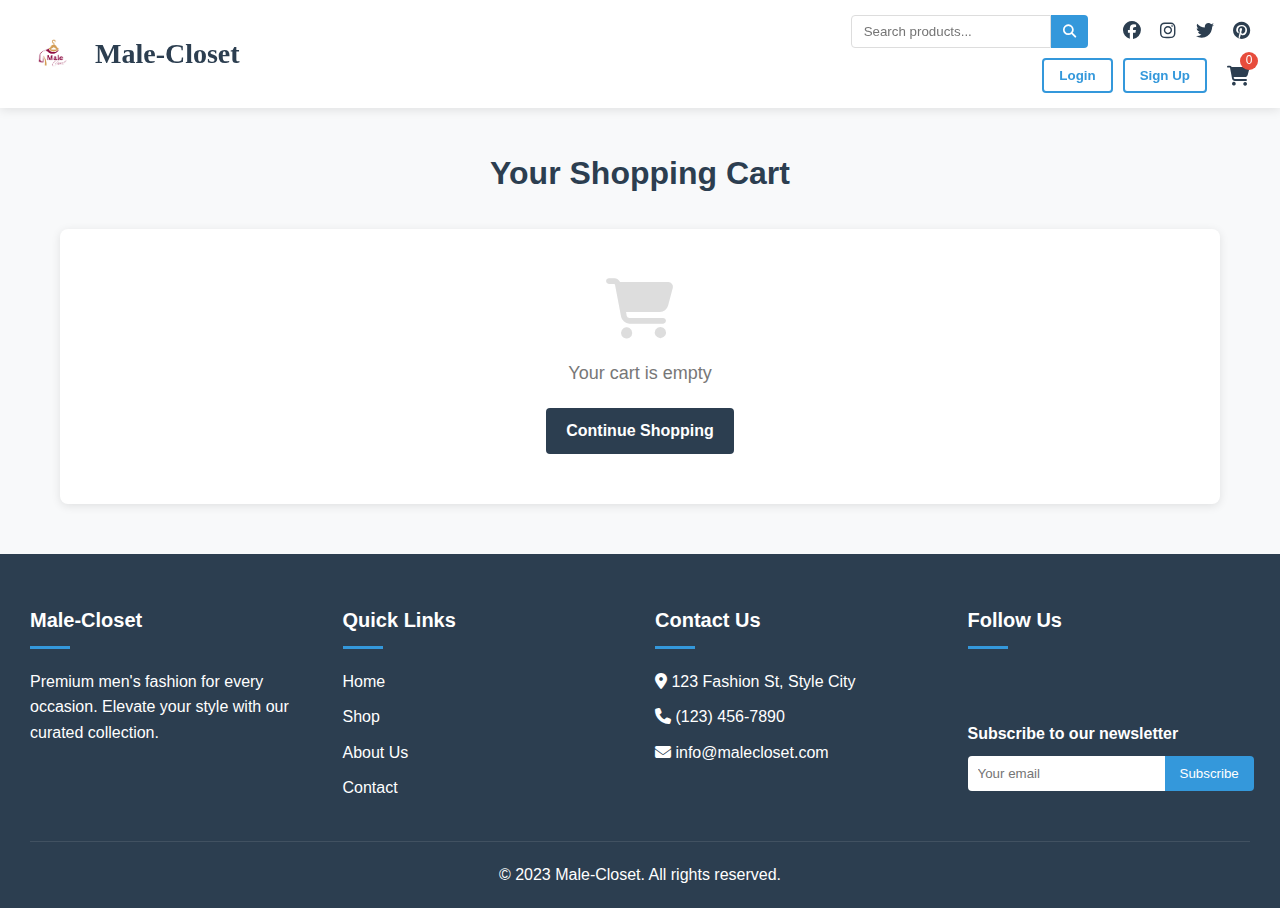
<file: cart.html>
<!DOCTYPE html>
<html lang="en">
    <head>
        <meta charset="UTF-8">
        <meta name="viewport" content="width=device-width, initial-scale=1.0">
        <title>Shopping Cart - Male-Closet</title>
        <link rel="stylesheet" href="styles.css">
        <link rel="stylesheet"
            href="https://cdnjs.cloudflare.com/ajax/libs/font-awesome/6.4.0/css/all.min.css">
        <style>
        .cart-container {
            max-width: 1200px;
            margin: 40px auto;
            padding: 0 20px;
        }
        
        .cart-title {
            text-align: center;
            margin-bottom: 30px;
            color: #2c3e50;
        }
        
        .cart-empty {
            text-align: center;
            padding: 50px 0;
            background-color: white;
            border-radius: 8px;
            box-shadow: 0 2px 10px rgba(0, 0, 0, 0.1);
        }
        
        .cart-empty i {
            font-size: 60px;
            color: #ddd;
            margin-bottom: 20px;
        }
        
        .cart-empty p {
            font-size: 18px;
            color: #777;
            margin-bottom: 20px;
        }
        
        .cart-table {
            width: 100%;
            border-collapse: collapse;
            background-color: white;
            border-radius: 8px;
            overflow: hidden;
            box-shadow: 0 2px 10px rgba(0, 0, 0, 0.1);
        }
        
        .cart-table th {
            background-color: #f8f9fa;
            padding: 15px;
            text-align: left;
            color: #2c3e50;
            font-weight: 600;
        }
        
        .cart-table td {
            padding: 15px;
            border-top: 1px solid #eee;
        }
        
        .cart-product {
            display: flex;
            align-items: center;
        }
        
        .cart-product img {
            width: 80px;
            height: 80px;
            object-fit: cover;
            margin-right: 15px;
            border-radius: 4px;
        }
        
        .cart-product-info h3 {
            font-size: 16px;
            margin-bottom: 5px;
            color: #2c3e50;
        }
        
        .cart-product-info p {
            color: #777;
            font-size: 14px;
        }
        
        .cart-quantity {
            display: flex;
            align-items: center;
        }
        
        .cart-quantity button {
            width: 30px;
            height: 30px;
            background-color: #f1f1f1;
            border: none;
            font-size: 16px;
        }
        
        .cart-quantity input {
            width: 40px;
            height: 30px;
            text-align: center;
            border: 1px solid #ddd;
            border-left: none;
            border-right: none;
        }
        
        .cart-remove {
            color: #e74c3c;
            background: none;
            border: none;
            font-size: 18px;
            cursor: pointer;
        }
        
        .cart-summary {
            margin-top: 30px;
            background-color: white;
            border-radius: 8px;
            padding: 20px;
            box-shadow: 0 2px 10px rgba(0, 0, 0, 0.1);
        }
        
        .cart-summary h2 {
            margin-bottom: 20px;
            color: #2c3e50;
        }
        
        .summary-row {
            display: flex;
            justify-content: space-between;
            margin-bottom: 15px;
            padding-bottom: 15px;
            border-bottom: 1px solid #eee;
        }
        
        .summary-row.total {
            font-weight: 600;
            font-size: 18px;
            border-bottom: none;
            margin-top: 20px;
        }
        
        .checkout-btn {
            width: 100%;
            padding: 15px;
            background-color: #3498db;
            color: white;
            border: none;
            border-radius: 4px;
            font-weight: 600;
            font-size: 16px;
            margin-top: 20px;
            cursor: pointer;
            transition: background-color 0.3s;
        }
        
        .checkout-btn:hover {
            background-color: #2980b9;
        }
        
        .continue-shopping {
            display: block;
            text-align: center;
            margin-top: 20px;
            color: #3498db;
            font-weight: 600;
        }
        
        .continue-shopping:hover {
            text-decoration: underline;
        }
        
        @media (max-width: 768px) {
            .cart-table thead {
                display: none;
            }
            
            .cart-table, .cart-table tbody, .cart-table tr, .cart-table td {
                display: block;
                width: 100%;
            }
            
            .cart-table tr {
                margin-bottom: 20px;
                border: 1px solid #eee;
                border-radius: 8px;
                overflow: hidden;
            }
            
            .cart-table td {
                text-align: right;
                padding: 10px 15px;
                position: relative;
            }
            
            .cart-table td::before {
                content: attr(data-label);
                position: absolute;
                left: 15px;
                font-weight: 600;
                color: #2c3e50;
            }
            
            .cart-product {
                justify-content: flex-end;
            }
            
            .cart-quantity {
                justify-content: flex-end;
            }
        }
    </style>
    </head>
    <body>
        <!-- Header Section -->
        <header>
            <div class="logo-container">
                <img src="images/logo.png" alt="Male-Closet Logo" class="logo">
                <h1 class="site-title">Male-Closet</h1>
            </div>
            <div class="header-right">
                <div class="search-social">
                    <div class="search-box">
                        <input type="text" placeholder="Search products...">
                        <button><i class="fas fa-search"></i></button>
                    </div>
                    <div class="social-icons">
                        <a href="#"><i class="fab fa-facebook"></i></a>
                        <a href="#"><i class="fab fa-instagram"></i></a>
                        <a href="#"><i class="fab fa-twitter"></i></a>
                        <a href="#"><i class="fab fa-pinterest"></i></a>
                    </div>
                </div>
                <div class="user-actions">
                    <button id="login-btn" class="auth-btn">Login</button>
                    <button id="signup-btn" class="auth-btn">Sign Up</button>
                    <a href="cart.html" class="cart-icon">
                        <i class="fas fa-shopping-cart"></i>
                        <span class="cart-count">0</span>
                    </a>
                </div>
            </div>
        </header>

        <!-- Main Content Area -->
        <div class="cart-container">
            <h1 class="cart-title">Your Shopping Cart</h1>

            <div id="cart-content">
                <!-- Cart items will be loaded here via JavaScript -->
                <div class="cart-empty">
                    <i class="fas fa-shopping-cart"></i>
                    <p>Your cart is empty</p>
                    <a href="index.html" class="btn">Continue Shopping</a>
                </div>
            </div>
        </div>

        <!-- Footer -->
        <footer>
            <div class="footer-content">
                <div class="footer-section">
                    <h3>Male-Closet</h3>
                    <p>Premium men's fashion for every occasion. Elevate your
                        style with our curated collection.</p>
                </div>
                <div class="footer-section">
                    <h3>Quick Links</h3>
                    <ul>
                        <li><a href="index.html">Home</a></li>
                        <li><a href="categories.html">Shop</a></li>
                        <li><a href="about.html">About Us</a></li>
                        <li><a href="contact.html">Contact</a></li>
                    </ul>
                </div>
                <div class="footer-section">
                    <h3>Contact Us</h3>
                    <p><i class="fas fa-map-marker-alt"></i> 123 Fashion St,
                        Style City</p>
                    <p><i class="fas fa-phone"></i> (123) 456-7890</p>
                    <p><i class="fas fa-envelope"></i> info@malecloset.com</p>
                </div>
                <div class="footer-section">
                    <h3>Follow Us</h3>
                    <div class="social-icons">
                        <a href="#"><i class="fab fa-facebook"></i></a>
                        <a href="#"><i class="fab fa-instagram"></i></a>
                        <a href="#"><i class="fab fa-twitter"></i></a>
                        <a href="#"><i class="fab fa-pinterest"></i></a>
                    </div>
                    <div class="newsletter">
                        <h4>Subscribe to our newsletter</h4>
                        <form>
                            <input type="email" placeholder="Your email">
                            <button type="submit">Subscribe</button>
                        </form>
                    </div>
                </div>
            </div>
            <div class="footer-bottom">
                <p>&copy; 2023 Male-Closet. All rights reserved.</p>
            </div>
        </footer>

        <!-- Login Overlay Form -->
        <div id="login-overlay" class="overlay">
            <div class="overlay-content">
                <span class="close-btn">&times;</span>
                <h2>Login</h2>
                <form action="login.php" method="post">
                    <div class="form-group">
                        <label for="login-email">Email</label>
                        <input type="email" id="login-email" name="email"
                            required>
                    </div>
                    <div class="form-group">
                        <label for="login-password">Password</label>
                        <input type="password" id="login-password"
                            name="password" required>
                    </div>
                    <button type="submit" class="submit-btn">Login</button>
                </form>
                <p>Don't have an account? <a href="#" id="switch-to-signup">Sign
                        up</a></p>
            </div>
        </div>

        <!-- Signup Overlay Form -->
        <div id="signup-overlay" class="overlay">
            <div class="overlay-content">
                <span class="close-btn">&times;</span>
                <h2>Sign Up</h2>
                <form action="signup.php" method="post">
                    <div class="form-group">
                        <label for="signup-name">Full Name</label>
                        <input type="text" id="signup-name" name="name"
                            required>
                    </div>
                    <div class="form-group">
                        <label for="signup-email">Email</label>
                        <input type="email" id="signup-email" name="email"
                            required>
                    </div>
                    <div class="form-group">
                        <label for="signup-password">Password</label>
                        <input type="password" id="signup-password"
                            name="password" required>
                    </div>
                    <div class="form-group">
                        <label for="signup-confirm-password">Confirm
                            Password</label>
                        <input type="password" id="signup-confirm-password"
                            name="confirm_password" required>
                    </div>
                    <button type="submit" class="submit-btn">Sign Up</button>
                </form>
                <p>Already have an account? <a href="#"
                        id="switch-to-login">Login</a></p>
            </div>
        </div>

        <script src="script.js"></script>
        <script>
        document.addEventListener('DOMContentLoaded', function() {
            // Load cart items from localStorage
            const cartContent = document.getElementById('cart-content');
            let cartItems = [];
            
            if (localStorage.getItem('cartItems')) {
                cartItems = JSON.parse(localStorage.getItem('cartItems'));
                updateCartDisplay();
            }
            
            function updateCartDisplay() {
                if (cartItems.length === 0) {
                    cartContent.innerHTML = `
                        <div class="cart-empty">
                            <i class="fas fa-shopping-cart"></i>
                            <p>Your cart is empty</p>
                            <a href="index.html" class="btn">Continue Shopping</a>
                        </div>
                    `;
                    return;
                }
                
                let subtotal = 0;
                
                // Calculate subtotal
                cartItems.forEach(item => {
                    const price = parseFloat(item.price.replace('$', ''));
                    subtotal += price * item.quantity;
                });
                
                const shipping = 10; // Fixed shipping cost
                const total = subtotal + shipping;
                
                cartContent.innerHTML = `
                    <table class="cart-table">
                        <thead>
                            <tr>
                                <th>Product</th>
                                <th>Price</th>
                                <th>Quantity</th>
                                <th>Total</th>
                                <th></th>
                            </tr>
                        </thead>
                        <tbody id="cart-items">
                            ${cartItems.map((item, index) => `
                                <tr>
                                    <td data-label="Product">
                                        <div class="cart-product">
                                            <img src="${item.image}" alt="${item.title}">
                                            <div class="cart-product-info">
                                                <h3>${item.title}</h3>
                                            </div>
                                        </div>
                                    </td>
                                    <td data-label="Price">${item.price}</td>
                                    <td data-label="Quantity">
                                        <div class="cart-quantity">
                                            <button class="quantity-decrease" data-index="${index}">-</button>
                                            <input type="number" value="${item.quantity}" min="1" max="10" data-index="${index}">
                                            <button class="quantity-increase" data-index="${index}">+</button>
                                        </div>
                                    </td>
                                    <td data-label="Total">$${(parseFloat(item.price.replace('$', '')) * item.quantity).toFixed(2)}</td>
                                    <td>
                                        <button class="cart-remove" data-index="${index}"><i class="fas fa-trash"></i></button>
                                    </td>
                                </tr>
                            `).join('')}
                        </tbody>
                    </table>
                    
                    <div class="cart-summary">
                        <h2>Order Summary</h2>
                        <div class="summary-row">
                            <span>Subtotal</span>
                            <span>$${subtotal.toFixed(2)}</span>
                        </div>
                        <div class="summary-row">
                            <span>Shipping</span>
                            <span>$${shipping.toFixed(2)}</span>
                        </div>
                        <div class="summary-row total">
                            <span>Total</span>
                            <span>$${total.toFixed(2)}</span>
                        </div>
                        <button class="checkout-btn">Proceed to Checkout</button>
                    </div>
                    
                    <a href="index.html" class="continue-shopping">Continue Shopping</a>
                `;
                
                // Add event listeners for quantity buttons and remove buttons
                document.querySelectorAll('.quantity-decrease').forEach(btn => {
                    btn.addEventListener('click', function() {
                        const index = parseInt(this.getAttribute('data-index'));
                        if (cartItems[index].quantity > 1) {
                            cartItems[index].quantity--;
                            updateCart();
                        }
                    });
                });
                
                document.querySelectorAll('.quantity-increase').forEach(btn => {
                    btn.addEventListener('click', function() {
                        const index = parseInt(this.getAttribute('data-index'));
                        if (cartItems[index].quantity < 10) {
                            cartItems[index].quantity++;
                            updateCart();
                        }
                    });
                });
                
                document.querySelectorAll('.cart-quantity input').forEach(input => {
                    input.addEventListener('change', function() {
                        const index = parseInt(this.getAttribute('data-index'));
                        const value = parseInt(this.value);
                        
                        if (value >= 1 && value <= 10) {
                            cartItems[index].quantity = value;
                        } else if (value < 1) {
                            cartItems[index].quantity = 1;
                            this.value = 1;
                        } else {
                            cartItems[index].quantity = 10;
                            this.value = 10;
                        }
                        
                        updateCart();
                    });
                });
                
                document.querySelectorAll('.cart-remove').forEach(btn => {
                    btn.addEventListener('click', function() {
                        const index = parseInt(this.getAttribute('data-index'));
                        cartItems.splice(index, 1);
                        updateCart();
                    });
                });
                
                // Checkout button
                document.querySelector('.checkout-btn').addEventListener('click', function() {
                    alert('Checkout functionality would be implemented here.');
                    // In a real application, this would redirect to a checkout page
                });
            }
            
            function updateCart() {
                localStorage.setItem('cartItems', JSON.stringify(cartItems));
                updateCartDisplay();
                
                // Update cart count in header
                const cartCount = document.querySelector('.cart-count');
                cartCount.textContent = cartItems.length;
            }
        });
    </script>
    </body>
</html>
</file>
<file: styles.css>
/* Reset and Base Styles */
* {
    margin: 0;
    padding: 0;
    box-sizing: border-box;
}

body {
    font-family: 'Segoe UI', Tahoma, Geneva, Verdana, sans-serif;
    line-height: 1.6;
    color: #333;
    background-color: #f8f9fa;
}

a {
    text-decoration: none;
    color: inherit;
}

ul {
    list-style: none;
}

img {
    max-width: 100%;
    height: auto;
}

button {
    cursor: pointer;
}

.btn {
    display: inline-block;
    padding: 10px 20px;
    background-color: #2c3e50;
    color: white;
    border: none;
    border-radius: 4px;
    font-weight: 600;
    transition: background-color 0.3s;
}

.btn:hover {
    background-color: #1a252f;
}

.section-title {
    text-align: center;
    margin: 40px 0 30px;
    font-size: 28px;
    color: #2c3e50;
    position: relative;
}

.section-title::after {
    content: '';
    display: block;
    width: 50px;
    height: 3px;
    background-color: #3498db;
    margin: 10px auto 0;
}

/* Header Styles */
header {
    background-color: white;
    box-shadow: 0 2px 10px rgba(0, 0, 0, 0.1);
    padding: 15px 30px;
    display: flex;
    justify-content: space-between;
    align-items: center;
    position: sticky;
    top: 0;
    z-index: 100;
}

.logo-container {
    display: flex;
    align-items: center;
}

.logo {
    height: 50px;
    margin-right: 15px;
}

.site-title {
    font-family: 'Playfair Display', serif;
    font-size: 28px;
    color: #2c3e50;
}

.header-right {
    display: flex;
    flex-direction: column;
    align-items: flex-end;
}

.search-social {
    display: flex;
    align-items: center;
    margin-bottom: 10px;
}

.search-box {
    display: flex;
    margin-right: 20px;
}

.search-box input {
    padding: 8px 12px;
    border: 1px solid #ddd;
    border-radius: 4px 0 0 4px;
    width: 200px;
}

.search-box button {
    background-color: #3498db;
    color: white;
    border: none;
    padding: 8px 12px;
    border-radius: 0 4px 4px 0;
}

.social-icons a {
    color: #2c3e50;
    margin-left: 15px;
    font-size: 18px;
    transition: color 0.3s;
}

.social-icons a:hover {
    color: #3498db;
}

.user-actions {
    display: flex;
    align-items: center;
}

.auth-btn {
    background-color: transparent;
    border: 2px solid #3498db;
    color: #3498db;
    padding: 8px 15px;
    margin-left: 10px;
    border-radius: 4px;
    font-weight: 600;
    transition: all 0.3s;
}

.auth-btn:hover {
    background-color: #3498db;
    color: white;
}

.cart-icon {
    position: relative;
    margin-left: 20px;
    font-size: 20px;
    color: #2c3e50;
}

.cart-count {
    position: absolute;
    top: -8px;
    right: -8px;
    background-color: #e74c3c;
    color: white;
    font-size: 12px;
    width: 18px;
    height: 18px;
    border-radius: 50%;
    display: flex;
    justify-content: center;
    align-items: center;
}

/* Main Container Styles */
.main-container {
    display: flex;
    max-width: 1400px;
    margin: 0 auto;
    padding: 20px;
}

/* Vertical Menu Styles */
.vertical-menu {
    width: 250px;
    background-color: white;
    border-radius: 8px;
    box-shadow: 0 2px 10px rgba(0, 0, 0, 0.1);
    margin-right: 20px;
    padding: 20px 0;
}

.vertical-menu ul li {
    position: relative;
}

.vertical-menu ul li a {
    display: block;
    padding: 12px 20px;
    color: #2c3e50;
    font-weight: 500;
    transition: all 0.3s;
}

.vertical-menu ul li a:hover,
.vertical-menu ul li a.active {
    background-color: #f1f8fe;
    color: #3498db;
    border-left: 3px solid #3498db;
}

.submenu {
    display: none;
    background-color: #f8f9fa;
    padding-left: 15px;
}

.vertical-menu ul li:hover .submenu {
    display: block;
}

.submenu li a {
    padding: 10px 20px;
    font-weight: normal;
}

/* Content Area Styles */
.content-area {
    flex: 1;
}

/* Slider Styles */
.slider-container {
    position: relative;
    overflow: hidden;
    border-radius: 8px;
    margin-bottom: 40px;
}

.slider {
    display: flex;
    transition: transform 0.5s ease;
}

.slide {
    min-width: 100%;
    position: relative;
    display: none;
}

.slide.active {
    display: block;
}

.slide img {
    width: 100%;
    height: 400px;
    object-fit: cover;
}

.slide-content {
    position: absolute;
    bottom: 0;
    left: 0;
    right: 0;
    padding: 30px;
    background: linear-gradient(to top, rgba(0, 0, 0, 0.7), transparent);
    color: white;
}

.slide-content h2 {
    font-size: 32px;
    margin-bottom: 10px;
}

.slide-content p {
    font-size: 18px;
    margin-bottom: 20px;
}

.slider-btn {
    position: absolute;
    top: 50%;
    transform: translateY(-50%);
    background-color: rgba(255, 255, 255, 0.5);
    color: #2c3e50;
    border: none;
    width: 40px;
    height: 40px;
    border-radius: 50%;
    font-size: 18px;
    display: flex;
    justify-content: center;
    align-items: center;
    transition: all 0.3s;
}

.slider-btn:hover {
    background-color: rgba(255, 255, 255, 0.8);
}

.prev {
    left: 20px;
}

.next {
    right: 20px;
}

.slider-dots {
    position: absolute;
    bottom: 20px;
    left: 50%;
    transform: translateX(-50%);
    display: flex;
}

.dot {
    width: 12px;
    height: 12px;
    background-color: rgba(255, 255, 255, 0.5);
    border-radius: 50%;
    margin: 0 5px;
    cursor: pointer;
    transition: background-color 0.3s;
}

.dot.active {
    background-color: white;
}

/* Product Grid Styles */
.product-grid {
    display: grid;
    grid-template-columns: repeat(auto-fill, minmax(250px, 1fr));
    gap: 30px;
    margin-bottom: 40px;
}

.product-card {
    background-color: white;
    border-radius: 8px;
    overflow: hidden;
    box-shadow: 0 2px 10px rgba(0, 0, 0, 0.1);
    transition: transform 0.3s, box-shadow 0.3s;
}

.product-card:hover {
    transform: translateY(-5px);
    box-shadow: 0 5px 15px rgba(0, 0, 0, 0.2);
}

.product-thumbnail {
    position: relative;
    overflow: hidden;
    height: 250px;
}

.product-img {
    width: 100%;
    height: 100%;
    object-fit: cover;
    transition: transform 0.5s;
}

.product-thumbnail:hover .product-img {
    transform: scale(1.1);
}

.product-overlay {
    position: absolute;
    top: 0;
    left: 0;
    right: 0;
    bottom: 0;
    background-color: rgba(0, 0, 0, 0.3);
    display: flex;
    justify-content: center;
    align-items: center;
    opacity: 0;
    transition: opacity 0.3s;
}

.product-thumbnail:hover .product-overlay {
    opacity: 1;
}

.quick-view-btn {
    background-color: white;
    color: #2c3e50;
    border: none;
    padding: 10px 15px;
    border-radius: 4px;
    font-weight: 600;
    transition: all 0.3s;
}

.quick-view-btn:hover {
    background-color: #3498db;
    color: white;
}

.product-info {
    padding: 15px;
}

.product-title {
    font-size: 16px;
    margin-bottom: 8px;
    color: #2c3e50;
}

.product-price {
    font-size: 18px;
    font-weight: 600;
    color: #3498db;
    margin-bottom: 12px;
}

.add-to-cart-btn {
    width: 100%;
    padding: 10px;
    background-color: #2c3e50;
    color: white;
    border: none;
    border-radius: 4px;
    font-weight: 600;
    transition: background-color 0.3s;
}

.add-to-cart-btn:hover {
    background-color: #3498db;
}

/* Categories Section */
.category-grid {
    display: grid;
    grid-template-columns: repeat(auto-fill, minmax(200px, 1fr));
    gap: 20px;
}

.category-card {
    position: relative;
    border-radius: 8px;
    overflow: hidden;
    box-shadow: 0 2px 10px rgba(0, 0, 0, 0.1);
    transition: transform 0.3s;
}

.category-card:hover {
    transform: translateY(-5px);
}

.category-card img {
    width: 100%;
    height: 200px;
    object-fit: cover;
    transition: transform 0.5s;
}

.category-card:hover img {
    transform: scale(1.1);
}

.category-card h3 {
    position: absolute;
    bottom: 0;
    left: 0;
    right: 0;
    padding: 15px;
    background: linear-gradient(to top, rgba(0, 0, 0, 0.7), transparent);
    color: white;
    text-align: center;
}

/* Footer Styles */
footer {
    background-color: #2c3e50;
    color: white;
    padding: 50px 30px 20px;
    margin-top: 50px;
}

.footer-content {
    display: grid;
    grid-template-columns: repeat(auto-fit, minmax(250px, 1fr));
    gap: 30px;
    max-width: 1400px;
    margin: 0 auto;
}

.footer-section h3 {
    font-size: 20px;
    margin-bottom: 20px;
    position: relative;
}

.footer-section h3::after {
    content: '';
    display: block;
    width: 40px;
    height: 3px;
    background-color: #3498db;
    margin-top: 10px;
}

.footer-section p {
    margin-bottom: 10px;
}

.footer-section ul li {
    margin-bottom: 10px;
}

.footer-section ul li a:hover {
    color: #3498db;
}

.footer-section .social-icons {
    margin-bottom: 20px;
}

.footer-section .social-icons a {
    margin-right: 15px;
    font-size: 20px;
}

.newsletter h4 {
    margin-bottom: 10px;
}

.newsletter form {
    display: flex;
}

.newsletter input {
    flex: 1;
    padding: 10px;
    border: none;
    border-radius: 4px 0 0 4px;
}

.newsletter button {
    background-color: #3498db;
    color: white;
    border: none;
    padding: 10px 15px;
    border-radius: 0 4px 4px 0;
}

.footer-bottom {
    text-align: center;
    margin-top: 30px;
    padding-top: 20px;
    border-top: 1px solid rgba(255, 255, 255, 0.1);
}

/* Overlay Forms */
.overlay {
    position: fixed;
    top: 0;
    left: 0;
    right: 0;
    bottom: 0;
    background-color: rgba(0, 0, 0, 0.7);
    display: flex;
    justify-content: center;
    align-items: center;
    z-index: 1000;
    opacity: 0;
    visibility: hidden;
    transition: all 0.3s;
}

.overlay.active {
    opacity: 1;
    visibility: visible;
}

.overlay-content {
    background-color: white;
    padding: 30px;
    border-radius: 8px;
    width: 100%;
    max-width: 400px;
    position: relative;
}

.close-btn {
    position: absolute;
    top: 15px;
    right: 15px;
    font-size: 24px;
    cursor: pointer;
    color: #777;
}

.overlay h2 {
    margin-bottom: 20px;
    color: #2c3e50;
    text-align: center;
}

.form-group {
    margin-bottom: 20px;
}

.form-group label {
    display: block;
    margin-bottom: 5px;
    color: #555;
}

.form-group input {
    width: 100%;
    padding: 10px;
    border: 1px solid #ddd;
    border-radius: 4px;
}

.submit-btn {
    width: 100%;
    padding: 12px;
    background-color: #3498db;
    color: white;
    border: none;
    border-radius: 4px;
    font-weight: 600;
    margin-top: 10px;
}

.overlay p {
    text-align: center;
    margin-top: 20px;
}

.overlay p a {
    color: #3498db;
    font-weight: 600;
}

/* Product Modal */
.modal {
    position: fixed;
    top: 0;
    left: 0;
    right: 0;
    bottom: 0;
    background-color: rgba(0, 0, 0, 0.7);
    display: flex;
    justify-content: center;
    align-items: center;
    z-index: 1000;
    opacity: 0;
    visibility: hidden;
    transition: all 0.3s;
}

.modal.active {
    opacity: 1;
    visibility: visible;
}

.modal-content {
    background-color: white;
    border-radius: 8px;
    width: 90%;
    max-width: 1000px;
    max-height: 90vh;
    overflow-y: auto;
    position: relative;
}

.close-modal {
    position: absolute;
    top: 15px;
    right: 15px;
    font-size: 24px;
    cursor: pointer;
    color: #777;
    z-index: 10;
}

.product-details {
    display: flex;
    flex-wrap: wrap;
}

.product-images {
    flex: 1;
    min-width: 300px;
    padding: 30px;
}

.main-image {
    margin-bottom: 20px;
    text-align: center;
}

.main-image img {
    max-height: 400px;
    object-fit: contain;
}

.thumbnail-images {
    display: flex;
    justify-content: center;
    gap: 10px;
}

.thumbnail {
    width: 70px;
    height: 70px;
    object-fit: cover;
    border: 1px solid #ddd;
    border-radius: 4px;
    cursor: pointer;
    transition: border-color 0.3s;
}

.thumbnail:hover {
    border-color: #3498db;
}

.product-info-details {
    flex: 1;
    min-width: 300px;
    padding: 30px;
    border-left: 1px solid #eee;
}

.product-rating {
    color: #f39c12;
    margin-bottom: 15px;
}

.product-rating span {
    color: #777;
    margin-left: 10px;
}

.product-description {
    margin-bottom: 20px;
    color: #555;
    line-height: 1.8;
}

.product-options {
    margin-bottom: 20px;
}

.size-selection,
.color-selection {
    margin-bottom: 15px;
}

.size-options,
.color-options {
    display: flex;
    gap: 10px;
    margin-top: 8px;
}

.size-btn {
    width: 40px;
    height: 40px;
    border: 1px solid #ddd;
    background-color: white;
    border-radius: 4px;
    transition: all 0.3s;
}

.size-btn:hover,
.size-btn.active {
    background-color: #3498db;
    color: white;
    border-color: #3498db;
}

.color-btn {
    width: 30px;
    height: 30px;
    border: none;
    border-radius: 50%;
    cursor: pointer;
    transition: transform 0.3s;
}

.color-btn:hover,
.color-btn.active {
    transform: scale(1.2);
}

.quantity-selection {
    margin-bottom: 20px;
}

.quantity-input {
    display: flex;
    align-items: center;
    margin-top: 8px;
}

.quantity-btn {
    width: 30px;
    height: 30px;
    background-color: #f1f1f1;
    border: none;
    font-size: 16px;
}

.quantity-input input {
    width: 50px;
    height: 30px;
    text-align: center;
    border: 1px solid #ddd;
    border-left: none;
    border-right: none;
}

.product-actions {
    display: flex;
    gap: 15px;
}

.wishlist-btn {
    padding: 12px 20px;
    background-color: white;
    color: #2c3e50;
    border: 1px solid #2c3e50;
    border-radius: 4px;
    font-weight: 600;
    transition: all 0.3s;
}

.wishlist-btn:hover {
    background-color: #f8f9fa;
}

/* Responsive Styles */
@media (max-width: 1024px) {
    .main-container {
        flex-direction: column;
    }

    .vertical-menu {
        width: 100%;
        margin-right: 0;
        margin-bottom: 20px;
    }

    .vertical-menu ul {
        display: flex;
        flex-wrap: wrap;
    }

    .vertical-menu ul li {
        flex: 1;
        min-width: 150px;
    }

    .submenu {
        position: absolute;
        top: 100%;
        left: 0;
        width: 200px;
        z-index: 10;
        box-shadow: 0 2px 10px rgba(0, 0, 0, 0.1);
    }
}

@media (max-width: 768px) {
    header {
        flex-direction: column;
        padding: 15px;
    }

    .logo-container {
        margin-bottom: 15px;
    }

    .header-right {
        width: 100%;
        align-items: center;
    }

    .search-social {
        width: 100%;
        flex-direction: column;
        align-items: center;
    }

    .search-box {
        width: 100%;
        margin-right: 0;
        margin-bottom: 10px;
    }

    .search-box input {
        width: 100%;
    }

    .user-actions {
        margin-top: 10px;
    }

    .slide img {
        height: 300px;
    }

    .slide-content h2 {
        font-size: 24px;
    }

    .slide-content p {
        font-size: 16px;
    }

    .product-details {
        flex-direction: column;
    }

    .product-images,
    .product-info-details {
        border-left: none;
        border-top: 1px solid #eee;
    }
}

@media (max-width: 480px) {
    .site-title {
        font-size: 24px;
    }

    .auth-btn {
        padding: 6px 10px;
        font-size: 14px;
    }

    .slide img {
        height: 200px;
    }

    .slide-content {
        padding: 15px;
    }

    .slide-content h2 {
        font-size: 20px;
    }

    .slide-content p {
        font-size: 14px;
        margin-bottom: 10px;
    }

    .slide-content .btn {
        padding: 8px 15px;
        font-size: 14px;
    }

    .product-grid {
        grid-template-columns: repeat(auto-fill, minmax(150px, 1fr));
        gap: 15px;
    }

    .product-thumbnail {
        height: 180px;
    }

    .category-grid {
        grid-template-columns: repeat(auto-fill, minmax(130px, 1fr));
    }

    .category-card img {
        height: 150px;
    }

    .footer-content {
        grid-template-columns: 1fr;
    }
}
</file>
